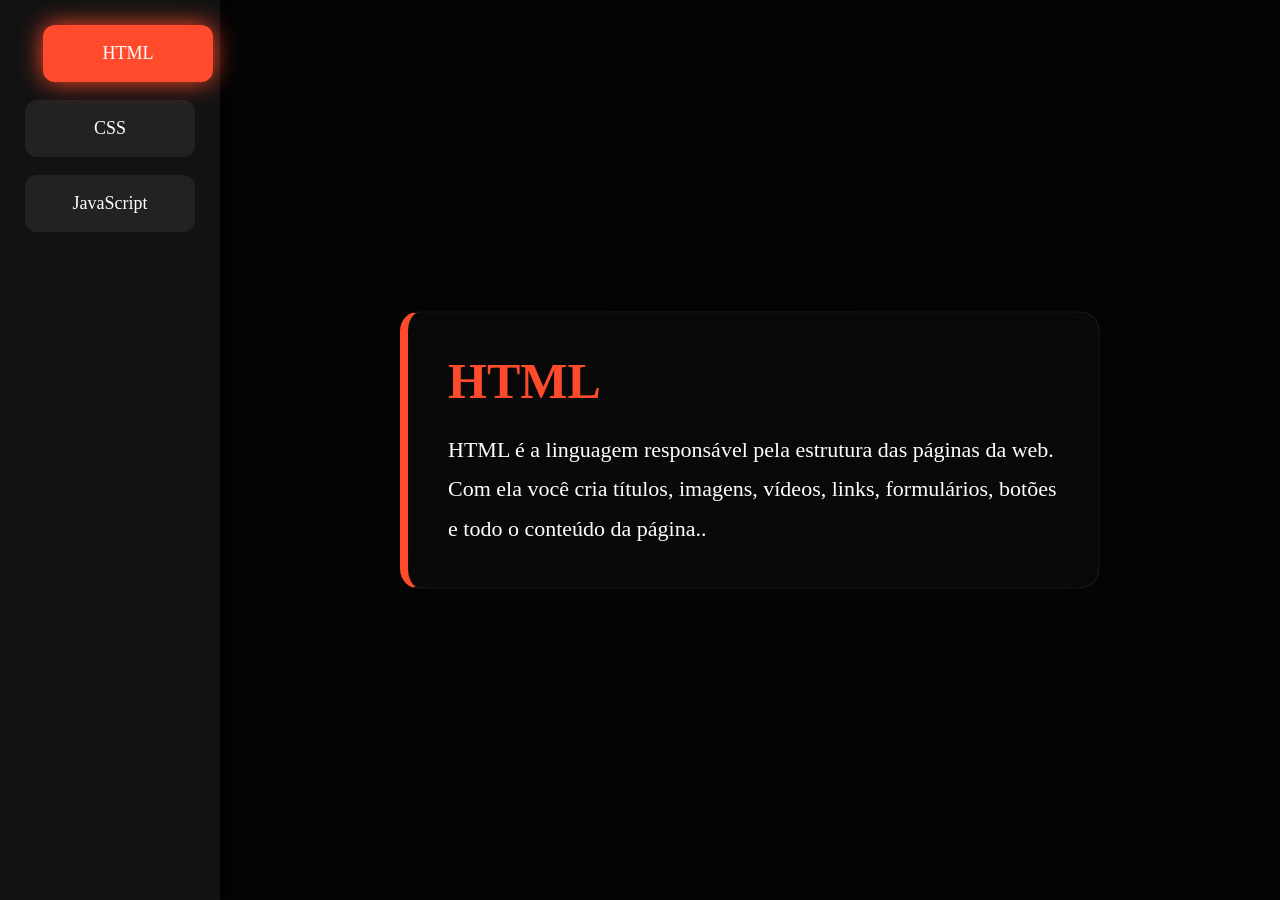
<file: teste/index.html>
<!DOCTYPE html>
<html lang="pt-br">

<head>

<meta charset="UTF-8">

<meta name="viewport" content="width=device-width, initial-scale=1.0">

<title>Code Selector</title>

<link rel="stylesheet" href="/teste/css/style.css">

</head>

<body>

<div class="sidebar">

<button class="active html" data-lang="html">
HTML
</button>

<button class="css" data-lang="css">
CSS
</button>

<button class="js" data-lang="javascript">
JavaScript
</button>

</div>

<div class="content">

<div class="infoBox">

<h1 id="title">HTML</h1>

<p id="description">

HTML é a linguagem responsável pela estrutura das páginas da web. Com ela você cria títulos, imagens, vídeos, links, formulários, botões e todo o conteúdo da página..

</p>

</div>

</div>

<div id="codeRain"></div>

<script src="script.js"></script>

</body>
</html>
</file>
<file: teste/css/style.css>
*{

margin:0;
padding:0;
box-sizing:border-box;
font-family:Consolas;

}

body{

background:#050505;
overflow:hidden;

}

/* Barra */

.sidebar{

position:fixed;

left:0;

top:0;

width:220px;

height:100vh;

background:#121212;

display:flex;

flex-direction:column;

padding:25px;

gap:18px;

z-index:10;

box-shadow:5px 0 20px black;

}

.sidebar button{

padding:18px;

border:none;

border-radius:12px;

background:#222;

color:white;

cursor:pointer;

font-size:18px;

transition:.35s;

}

.sidebar button:hover{

transform:translateX(10px);

}

.sidebar .active{

transform:translateX(18px);

}

.html.active{

background:#ff4b2b;

box-shadow:0 0 25px #ff4b2b;

}

.css.active{

background:#2196f3;

box-shadow:0 0 25px #2196f3;

}

.js.active{

background:#00ff66;

color:black;

box-shadow:0 0 25px #00ff66;

}

/* Área central */

.content{

margin-left:220px;

width:calc(100vw - 220px);

height:100vh;

display:flex;

justify-content:center;

align-items:center;

position:relative;

z-index:5;

}

.infoBox{

    width:700px;

    padding:40px;

    border-radius:20px;

    background:rgba(255,255,255,0.02);

    backdrop-filter:blur(18px);

    -webkit-backdrop-filter:blur(18px);

    border:1px solid rgba(255,255,255,0.02);

    border-left:8px solid #ff4b2b;

    color:white;

    box-shadow:
        0 8px 32px rgba(0,0,0,.4),
        inset 0 0 1px rgba(255,255,255,.3);

    transition:.5s;

}

.infoBox h1{

font-size:50px;

margin-bottom:20px;

color:#ff4b2b;

}

.infoBox p{

font-size:22px;

color:white;

line-height:1.8;

}

.animate{

animation:show .45s;

}

@keyframes show{

from{

opacity:0;

transform:translateY(25px);

}

to{

opacity:1;

transform:translateY(0);

}

}

/* Chuva */

#codeRain{

position:fixed;

inset:0;

pointer-events:none;

overflow:hidden;

z-index:1;

}

.code{

position:absolute;

font-weight:bold;

white-space:pre;

text-shadow:0 0 10px currentColor;

animation:fall linear forwards;

}

@keyframes fall{

0%{

transform:translateY(-100px);

opacity:0;

}

10%{

opacity:1;

}

100%{

transform:translateY(110vh);

opacity:0;

}

}
</file>
